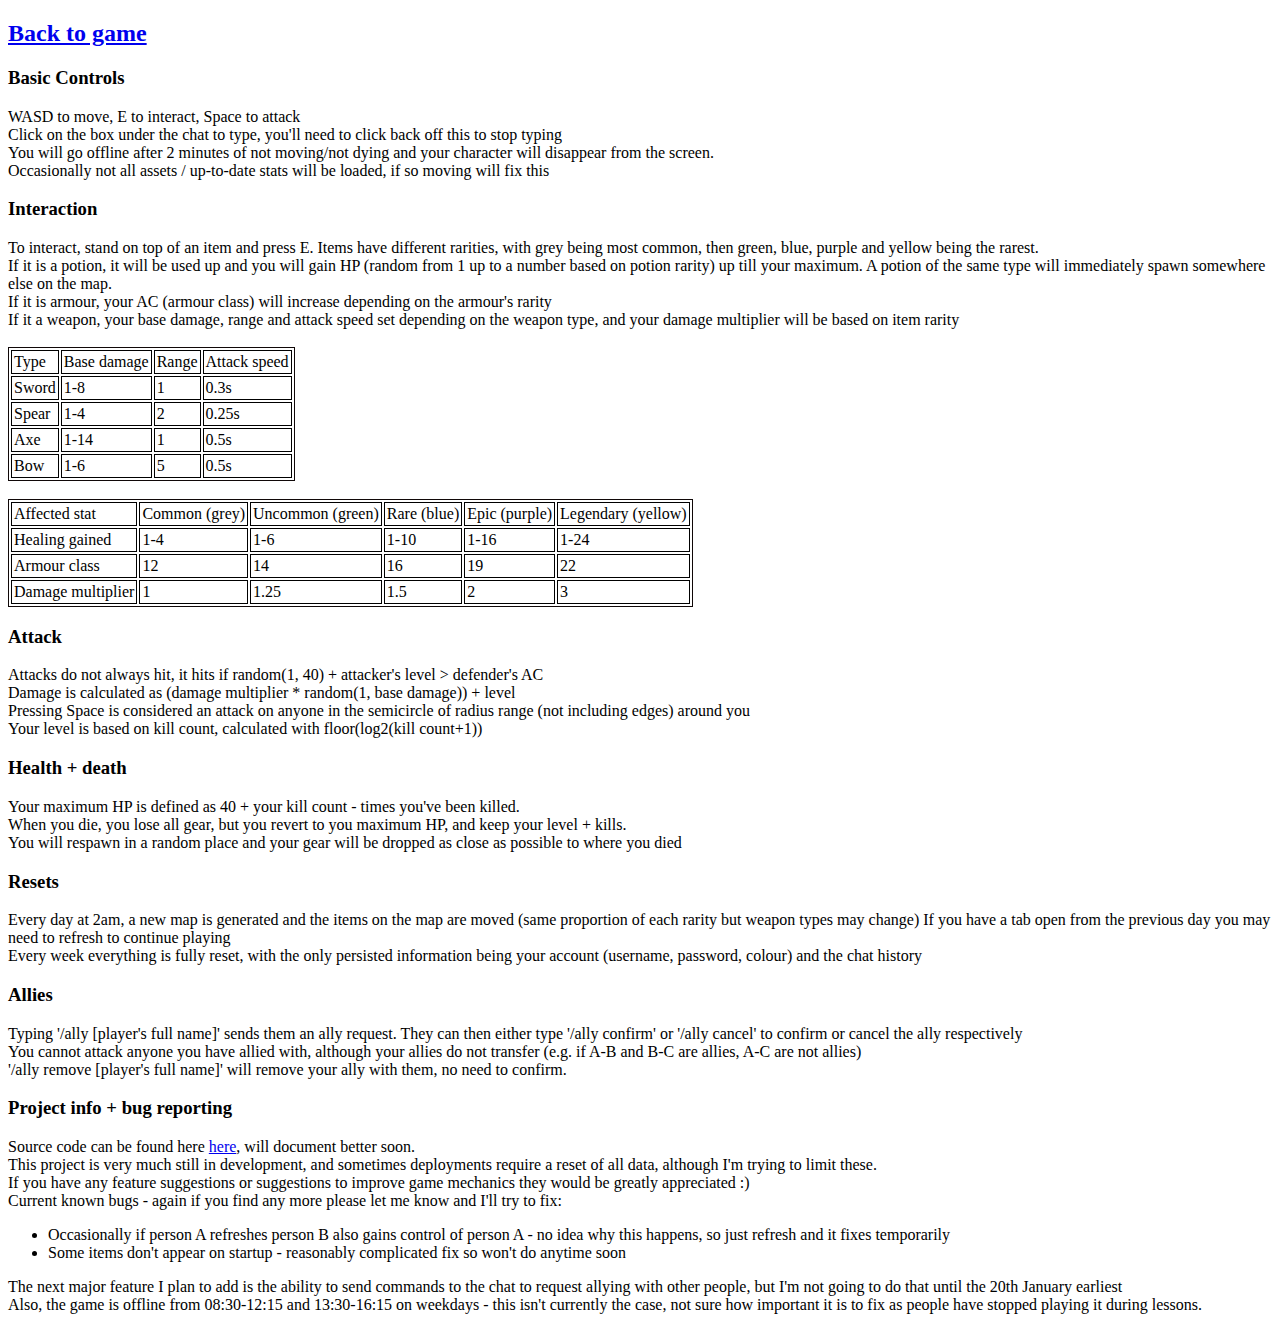
<file: templates/help.html>
<!DOCTYPE html>
<head>
    <title>Help - Multiplayer-game-gcse</title>
    <style type="text/css">
        table {
            border: 1px solid #100808;
        }
        td {
            border: 1px solid;
            padding: 2px;
        }
    </style>
</head>
<body>
    <h2><a href="/">Back to game</a></h2>
    <h3>Basic Controls</h3>
    WASD to move, E to interact, Space to attack<br/>
    Click on the box under the chat to type, you'll need to click back off this to stop typing<br/>
    You will go offline after 2 minutes of not moving/not dying and your character will disappear from the screen.<br/>
    Occasionally not all assets / up-to-date stats will be loaded, if so moving will fix this<br/>
    <h3>Interaction</h3>
    To interact, stand on top of an item and press E. Items have different rarities, with grey being most common, then green, blue, purple and yellow being the rarest.<br/>
    If it is a potion, it will be used up and you will gain HP (random from 1 up to a number based on potion rarity) up till your maximum. 
    A potion of the same type will immediately spawn somewhere else on the map.<br/>
    If it is armour, your AC (armour class) will increase depending on the armour's rarity <br/>
    If it a weapon, your base damage, range and attack speed set depending on the weapon type, and your damage multiplier will be based on item rarity <br/><br/>
    <table>
        <tr><td>Type</td><td>Base damage</td><td>Range</td><td>Attack speed</td></tr>
        <tr><td>Sword</td><td>1-8</td><td>1</td><td>0.3s</td></tr>
        <tr><td>Spear</td><td>1-4</td><td>2</td><td>0.25s</td></tr>
        <tr><td>Axe</td><td>1-14</td><td>1</td><td>0.5s</td></tr>
        <tr><td>Bow</td><td>1-6</td><td>5</td><td>0.5s</td></tr>
    </table>
    <br/>
    <table>
        <tr><td>Affected stat</td><td>Common (grey)</td><td>Uncommon (green)</td><td>Rare (blue)</td><td>Epic (purple)</td><td>Legendary (yellow)</td></tr>
        <tr><td>Healing gained</td><td>1-4</td><td>1-6</td><td>1-10</td><td>1-16</td><td>1-24</td></tr>
        <tr><td>Armour class</td><td>12</td><td>14</td><td>16</td><td>19</td><td>22</td></tr>
        <tr><td>Damage multiplier</td><td>1</td><td>1.25</td><td>1.5</td><td>2</td><td>3</td></tr>
    </table>
    <h3>Attack</h3>
    Attacks do not always hit, it hits if random(1, 40) + attacker's level > defender's AC<br/>
    Damage is calculated as (damage multiplier * random(1, base damage)) + level<br/>
    Pressing Space is considered an attack on anyone in the semicircle of radius range (not including edges) around you<br/>
    Your level is based on kill count, calculated with floor(log2(kill count+1))
    <h3>Health + death</h3>
    Your maximum HP is defined as 40 + your kill count - times you've been killed.<br/>
    When you die, you lose all gear, but you revert to you maximum HP, and keep your level + kills.<br/>
    You will respawn in a random place and your gear will be dropped as close as possible to where you died<br/>
    <h3>Resets</h3>
    Every day at 2am, a new map is generated and the items on the map are moved (same proportion of each rarity but weapon types may change)
    If you have a tab open from the previous day you may need to refresh to continue playing<br/>
    Every week everything is fully reset, with the only persisted information being your account (username, password, colour) and the chat history<br/>
    <h3>Allies</h3>
        Typing '/ally [player's full name]' sends them an ally request. They can then either type '/ally confirm' or '/ally cancel' to confirm or cancel the ally respectively <br/>
        You cannot attack anyone you have allied with, although your allies do not transfer (e.g. if A-B and B-C are allies, A-C are not allies)<br/>
        '/ally remove [player's full name]' will remove your ally with them, no need to confirm.
    <h3>Project info + bug reporting</h3>
    Source code can be found here <a href="https://github.com/ice-cube-1/multiplayer-game-gcse">here</a>, will document better soon.<br/>
    This project is very much still in development, and sometimes deployments require a reset of all data, although I'm trying to limit these.<br/>
    If you have any feature suggestions or suggestions to improve game mechanics they would be greatly appreciated :)<br/>
    Current known bugs - again if you find any more please let me know and I'll try to fix:
    <ul>
        <li>Occasionally if person A refreshes person B also gains control of person A - no idea why this happens, so just refresh and it fixes temporarily</li>
        <li>Some items don't appear on startup - reasonably complicated fix so won't do anytime soon</li>
    </ul>
    The next major feature I plan to add is the ability to send commands to the chat to request allying with other people, but I'm not going to do that until the 20th January earliest<br/>
    Also, the game is offline from 08:30-12:15 and 13:30-16:15 on weekdays - this isn't currently the case, not sure how important it is to fix as people have stopped playing it during lessons.
</body>
</file>
